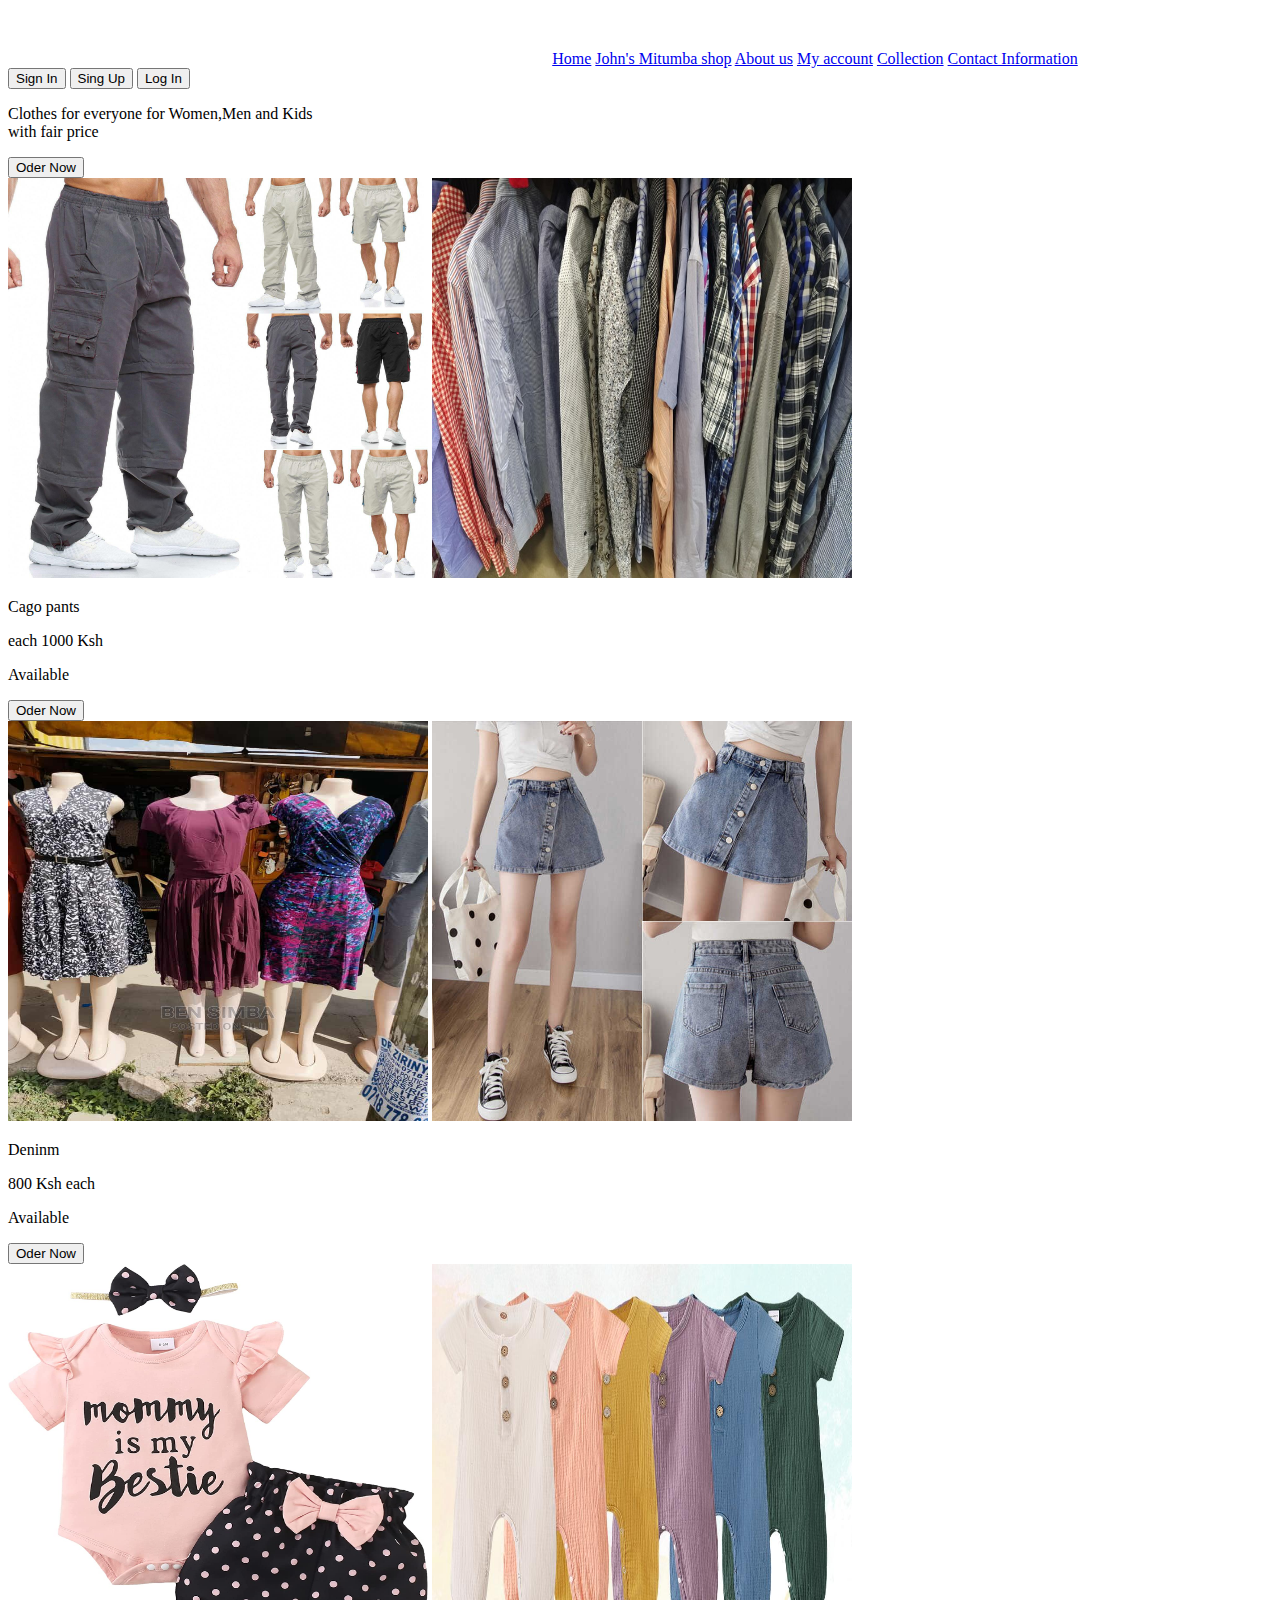
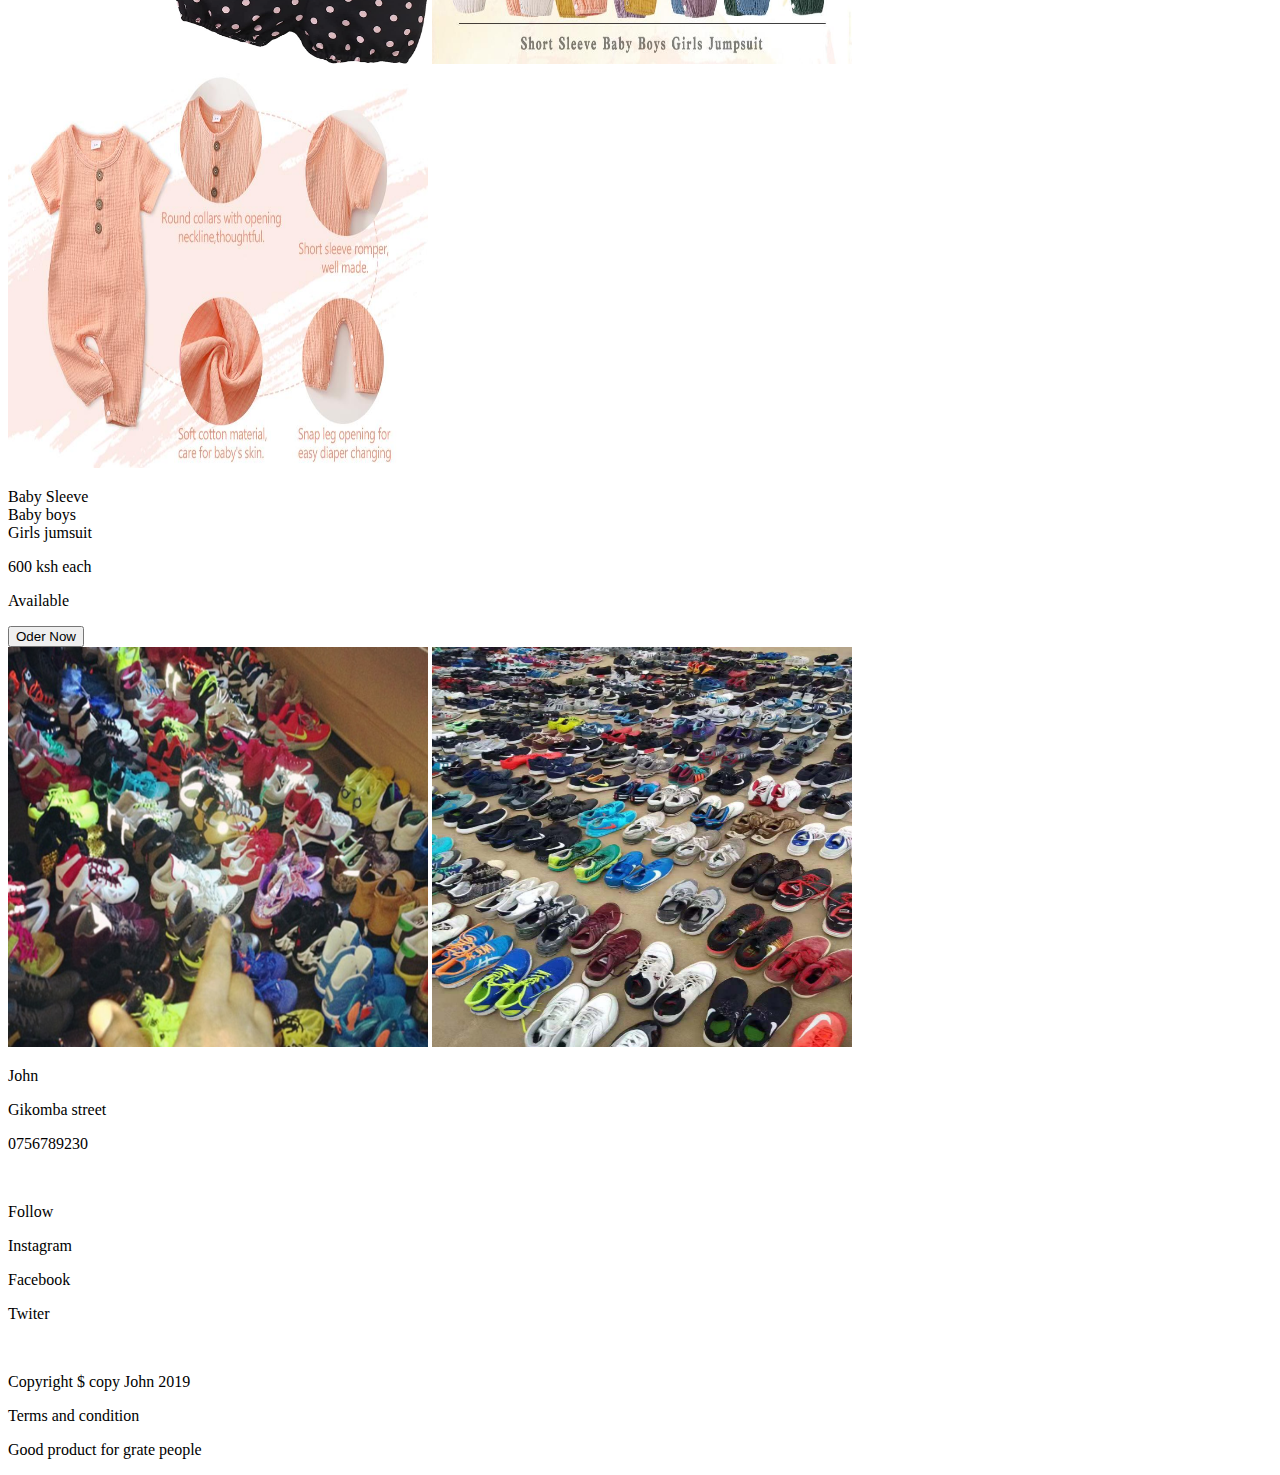
<file: index.html>
<!DOCTYPE html>
<html lang="en">
<head>
    <meta charset="UTF-8">
    <meta http-equiv="X-UA-Compatible" content="IE=edge">
    <meta name="viewport" content="width=device-width, initial-scale=1.0">
    <title> John's Shop 2019</title>
    <link rel="stylesheet" href="style.css"> 
</head>
<body>
   
    <div conta1> 
    <div class="box1">
        <a href="#">Home</a>
            <a href="#">John's  Mitumba shop</a>
           <a href="#">About us</a>
           <a href="#">My account</a>
           <a href="#"> Collection</a>
            <a href="#">Contact Information</a>
            
    </div>
    <div>
        <button>Sign In</button>
        <button>Sing Up</button>
        <button>Log In</button>
    </div>
    <div contai 2>
        <div box 2>
            <p>Clothes for everyone for Women,Men and Kids<br>with fair price</p>
        </div>
    </div>
      <div>    
<button>Oder Now</button>
</div> 
<div class="new">
    <div class="men">
        <img src="men kag.jpg">
        <img src="shirts.jpg">
       
        <p>Cago pants</p>
        <p> each 1000 Ksh</p>
        <p>Available</p>
        <button>Oder Now</button>

    </div>
</div>
<div class="NEW">
    <div class="Ladies">
        <img src="dress.jpg">
        <img src="mitumba.jpeg">
        
        <p>Deninm</p>
        <p>800 Ksh each</p>
        <p>Available</p>
        <button>Oder Now</button>

    </div>
</div>

    <div class="kids">
        <img src="baby.jpg">
        <img src="nBABY.jpg">
        <img src="newbaby.jpg">
        <p>Baby Sleeve <br>Baby boys<br>Girls jumsuit </p>
        <p>600 ksh each</p>
        <p>Available</p>
        <button>Oder Now</button>

        <div class="shoe">
            <img src="shoes.jpg">
            <img src="shoe2.jpg">

        </div>


    </div>
    <div class="fotter">
        <div>
            <p>John </p>
            <p>Gikomba street</p>
            <p>0756789230</p>
        </div>
        <br>
        <div class="follow" >
            <p>Follow</p>
            <p>Instagram</p>
            <p>Facebook</p>
            <p>Twiter</p>

        </div>
        <br>
        <div>
            <p>Copyright $ copy John 2019</p>
            <p>Terms and condition</p>
            <p>Good product for grate people</p>
        </div>


    </div>







        </div>
    </div>
</div>  
</body>
</html>
</file>
<file: style.css>
.box1{
    padding-left:350px ;
    color: white;
    gap: 500px;
    text-align: center;
    margin-top: 50px;
    color: blueviolet;
    font-size: medium;
}
.new{
    display: flex;
}
img{
    height: 400px;
    width: 420px;
    
}
</file>
